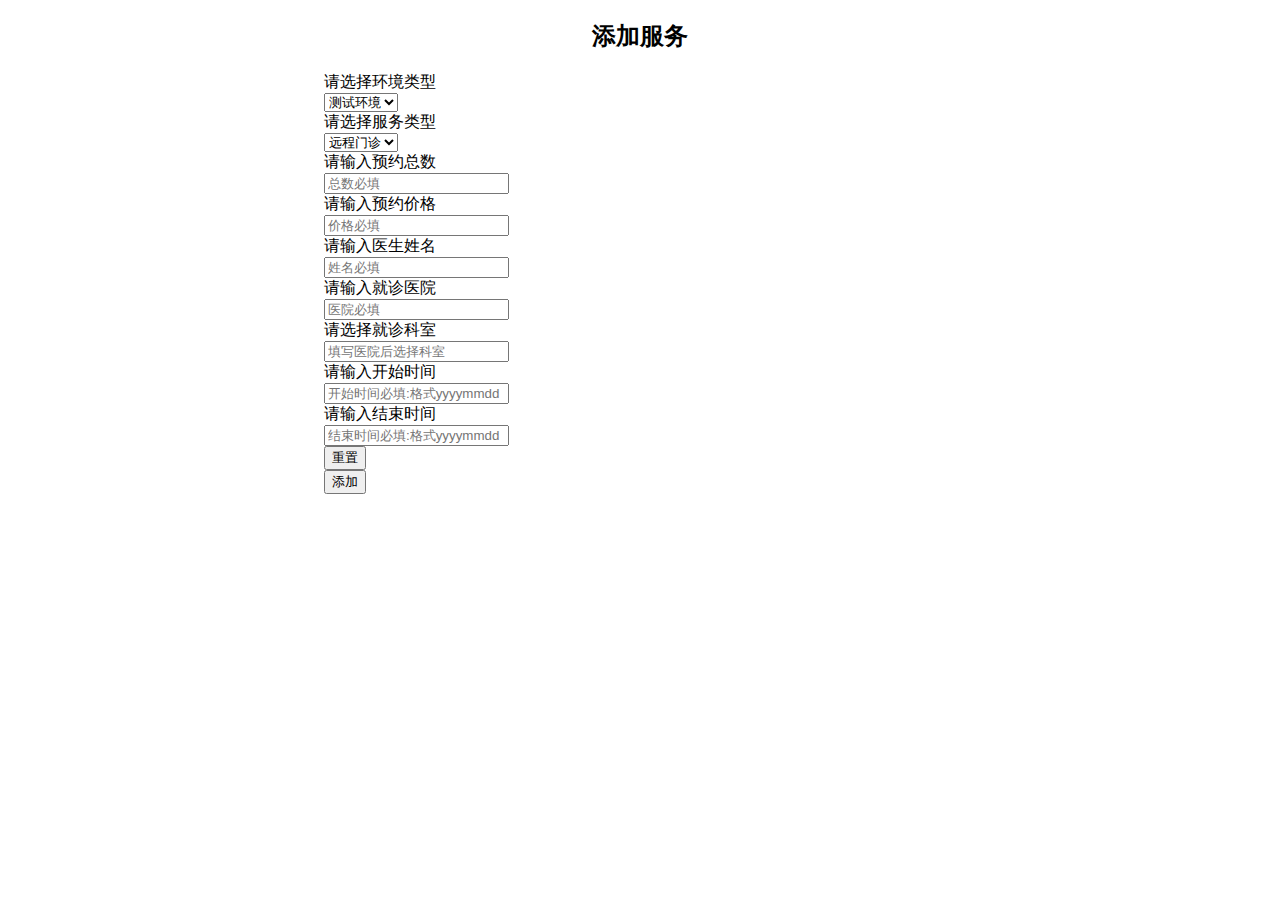
<file: src/main/resources/templates/index.html>
<!DOCTYPE HTML>
<html xmlns:th="http://www.thymeleaf.org">
<head>
    <title>商品列表</title>
    <meta http-equiv="Content-Type" content="text/html; charset=UTF-8" />
    <!-- jquery -->
    <script type="text/javascript" th:src="@{/js/jquery.min.js}"></script>
    <!-- bootstrap -->
    <link rel="stylesheet" type="text/css" th:href="@{/bootstrap/css/bootstrap.min.css}" />
    <script type="text/javascript" th:src="@{/bootstrap/js/bootstrap.min.js}"></script>
    <!-- jquery-validator -->
    <script type="text/javascript" th:src="@{/jquery-validation/jquery.validate.min.js}"></script>
    <script type="text/javascript" th:src="@{/jquery-validation/localization/messages_zh.min.js}"></script>
    <!-- layer -->
    <script type="text/javascript" th:src="@{/layer/layer.js}"></script>
    <!-- md5.js -->
    <script type="text/javascript" th:src="@{/js/md5.min.js}"></script>
    <!-- common.js -->
    <script type="text/javascript" th:src="@{/js/common.js}"></script>

</head>
<body>
<form name="submitForm" id="submitForm" method="post"  style="width:50%; margin:0 auto" action="/manager/save/info" autocomplete="off">

    <h2 style="text-align:center; margin-bottom: 20px">添加服务</h2>

    <div class="form-group">
        <div class="row">
            <label class="form-label col-md-4">请选择环境类型</label>
            <div class="col-md-5">
                <input type="hidden" id="envType" name="envType" value="0"/>
                <select class="selectpicker show-tick form-control" data-live-search="true" id="envirType">
                    <option id="dev"  value="0">测试环境</option>
                    <option id=""  value="1">正式环境</option>
                </select>
            </div>
            <div class="col-md-1">
            </div>
        </div>
    </div>
    <div class="form-group">
        <div class="row">
            <label class="form-label col-md-4">请选择服务类型</label>
            <div class="col-md-5">
                <input type="hidden" id="serviceType" name="serviceType" value="05"/>
                <select class="selectpicker show-tick form-control" data-live-search="true" id="serverType">
                    <option id="menzhen"  value="05">远程门诊</option>
                    <option id="mianzhen"  value="06">预约面诊</option>
                    <option id="shoushu" value="07">预约手术</option>
                </select>
            </div>
            <div class="col-md-1">
            </div>
        </div>
    </div>

    <div class="form-group">
        <div class="row">
            <label class="form-label col-md-4">请输入预约总数</label>
            <div class="col-md-5">
                <input id="totalSeat" name = "totalSeat" class="form-control" type="number" placeholder="总数必填" required="true"
                />
            </div>
        </div>
    </div>
    <div class="form-group">
        <div class="row">
            <label class="form-label col-md-4">请输入预约价格</label>
            <div class="col-md-5">
                <input id="price" name = "price" class="form-control" type="number" placeholder="价格必填" required="true"
                />
            </div>
        </div>
    </div>
    <div class="form-group">
        <div class="row">
            <label class="form-label col-md-4">请输入医生姓名</label>
            <div class="col-md-5">
                <input id="doctor" name = "doctor" class="form-control" type="text" placeholder="姓名必填" required="true" list="doctorIde"/>
                <datalist id="doctorIde">
                    <!--<option value="Brackets" />-->
                </datalist>
            </div>
        </div>
    </div>
    <div class="form-group">
        <div class="row">
            <label class="form-label col-md-4">请输入就诊医院</label>
            <div class="col-md-5">
                <input id="hospital" name = "hospital" class="form-control"  type="text" placeholder="医院必填" required="true"  list="ide"
                />
                <datalist id="ide">
                    <!--<option value="Brackets" />-->
                </datalist>
            </div>
        </div>
    </div>
    <div class="form-group">
        <div class="row">
            <label class="form-label col-md-4">请选择就诊科室</label>
            <div class="col-md-5">
                <input id="hospitalDept" name = "hospitalDept" class="form-control" type="text" placeholder="填写医院后选择科室"
                       required="true" list="deptIde"  readonly="readonly"
                />
                <datalist id="deptIde">
                    <!--<option value="Brackets" />-->
                </datalist>
            </div>
        </div>
    </div>
    <div class="form-group">
        <div class="row">
            <label class="form-label col-md-4">请输入开始时间</label>
            <div class="col-md-5">
                <input id="startTime" name = "startTime" class="form-control" type="text" placeholder="开始时间必填:格式yyyymmdd" required="true"
                />
            </div>
        </div>
    </div>
    <div class="form-group">
        <div class="row">
            <label class="form-label col-md-4">请输入结束时间</label>
            <div class="col-md-5">
                <input id="endTime" name = "endTime" class="form-control" type="text" placeholder="结束时间必填:格式yyyymmdd" required="true"
                />
            </div>
        </div>
    </div>

    <div class="row">
        <div class="col-md-5">
            <button class="btn btn-primary btn-block" type="reset" id="reset"  onclick="reset()">重置</button>

        </div>
        <div class="col-md-5">
            <button class="btn btn-primary btn-block" type="submit" >添加</button>
        </div>
    </div>
    <input id="addStatus" type="hidden" th:value="${code}" />
    <input id="addStatusName" type="hidden" th:value="${msg}"/>
</form>
</body>
<script>

    $(document).ready(function() {
        $("#serverType").change(function() { SelectChange(); });
        $("#envirType").change(function() { SelectenvirTypeChange(); });
//        $("#doctor").change(function() { ajaxdoctor(); });
        $('#doctor').on('compositionend',function(){
            ajaxdoctor();
        });
        $('#hospital').on('compositionend',function(){
            ajaxhospital();
        });
        $('#hospitalDept').on('compositionend',function(){
            ajaxdept();
        });
//        $("#hospital").change(function() { ajaxhospital(); });

    })

    $('#hospital').bind('input propertychange', function() {
        var a = $('#hospital').val();
        var id=a.split("_")[0];
        if(isNumber(id)){
            ajaxdept(id);
        }
    });
    /* <![CDATA[ */
    var a = $('#addStatus').val();
    if(a!=null&&a!=""&&a!="-1"){
        alert($('#addStatusName').val());
        var a = $('#addStatus').val("-1");
        $("#reset").trigger("click");
    }else{

    }
    /* ]]> */

   /* <![CDATA[
    $('#addStatus').bind('input propertychange', function() {
        var a = $('#addStatus').val();
        if(a!=null&&a!=""){
            alert($('#addStatusName').val());
        }
    });
    ]]>*/
    function isNumber(val) {
        var regPos = /^\d+(\.\d+)?$/; //非负浮点数
        var regNeg = /^(-(([0-9]+\.[0-9]*[1-9][0-9]*)|([0-9]*[1-9][0-9]*\.[0-9]+)|([0-9]*[1-9][0-9]*)))$/; //负浮点数
        if(regPos.test(val) || regNeg.test(val)) {
            return true;
        } else {
            return false;
        }
    }

    function ajaxdept(id) {
       /* var hospital=$("#hospital").val();
        if(hospital==null||hospital==""){
            alert("请先选择就诊医院！")
            $("#hospitalDept").val("")
            return;
        }*/
        $.ajax({
            url: "/manager/select/dept",
            type: "GET",
            dataType:'json',
            headers: {
                "Content-Type": "application/json;charset=utf-8"
            },
            contentType:'application/json; charset=utf-8',
            data:{
                hospital:id,
                envType:$("#envType").val()
            },
            success:function(data){
                layer.closeAll();
                $("#deptIde").empty();
                if(data.length==0){
                    $('#hospitalDept').val("");
                    alert("此医院下暂无科室！请添加科室")
                }else {
                    //必须加注释部分，否则无法识别for
                    /* <![CDATA[ */
                    for (var i = 0; i < data.length; i++) {
                        $("#deptIde").append('<option value="' + data[i] + '"/>');
                    }
                    /* ]]> */
                }
            },
            error:function(){
                layer.closeAll();
            }
        });
    }
    function ajaxhospital() {
        $.ajax({
            url: "/manager/select/hospital",
            type: "GET",
            dataType:'json',
            headers: {
                "Content-Type": "application/json;charset=utf-8"
            },
            contentType:'application/json; charset=utf-8',
            data:{
                hospital:$("#hospital").val(),
                envType:$("#envType").val()
            },
            success:function(data){
                layer.closeAll();
                $("#ide").empty();
                $("#hospitalDept").removeAttr("readonly");
                if(data.length==0){
                    $('#hospital').val("");
                    $('#hospital').attr("placeholder","无此医院，请核对！");
                }else {
                    //必须加注释部分，否则无法识别for
                    /* <![CDATA[ */
                    for (var i = 0; i < data.length; i++) {
                        $("#ide").append('<option value="' + data[i] + '"/>');
                    }
                    /* ]]> */
                    //获取医院科室
                }
//                $("#hospitalDept").attr("readonly","readonly");
            },
            error:function(){
                layer.closeAll();
            }
        });
    }
    function SelectChange() {
        var selectValue = $("#serverType").val();
//        alert(selectValue)
        $("#serviceType").val(selectValue);
    }
    function SelectenvirTypeChange() {
        var selectValue = $("#envirType").val();
//        alert(selectValue)
        $("#envType").val(selectValue);
    }
    function ajaxdoctor() {
        $.ajax({
            url: "/manager/select/doctor",
            type: "GET",
            dataType:'json',
            headers: {
                "Content-Type": "application/json;charset=utf-8"
            },
            contentType:'application/json; charset=utf-8',
            data:{
                doctor:$("#doctor").val(),
                envType:$("#envType").val(),
            },
            success:function(data){
                layer.closeAll();
                $("#doctorIde").empty();
                if(data.length==0){
                    $('#doctor').val("");
                    $('#doctor').attr("placeholder","无此医生，请核对姓名！");
                }else {
                    //必须加注释部分，否则无法识别for
                    /* <![CDATA[ */
                    for (var i = 0; i < data.length; i++) {
                        var doctor =
                            data[0].split(" ")[0] + "_" +
                            data[0].split(" ")[1] + "_" +
                            data[0].split(" ")[2] +
                            data[0].split(" ")[3];
                        $("#doctorIde").append('<option value="' + doctor + '"/>');
                    }
                    /* ]]> */
                }
            },
            error:function(){
                layer.closeAll();
            }
        });
    }
</script>
</html>
</file>
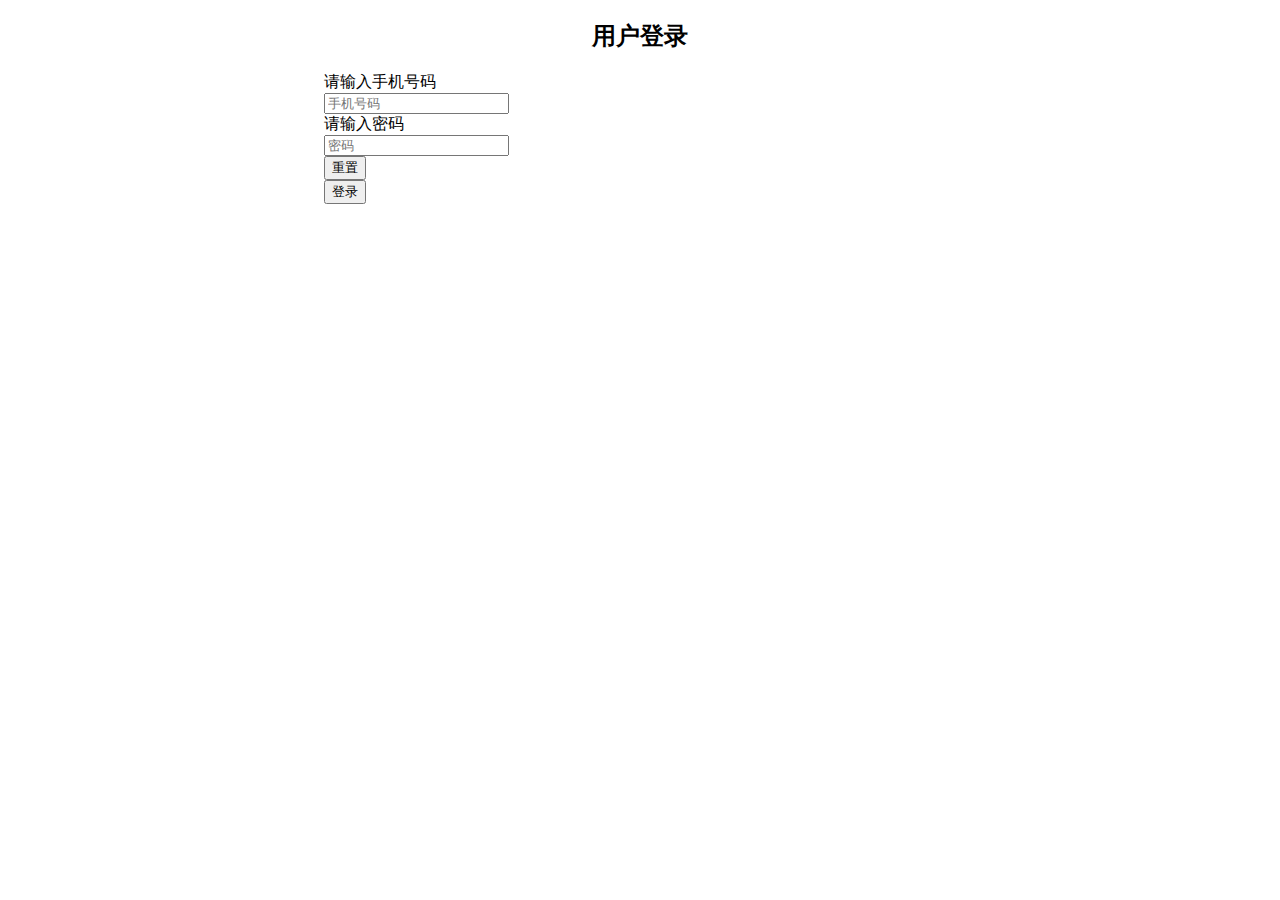
<file: src/main/resources/templates/login.html>
<!DOCTYPE HTML>
<html xmlns:th="http://www.thymeleaf.org">
<head>
    <title>登录</title>
    <meta http-equiv="Content-Type" content="text/html; charset=UTF-8" />
    
    <!-- jquery thyemleaf引入静态文件的表示方式 -->
    <script type="text/javascript" th:src="@{/js/jquery.min.js}"></script>
    <!-- bootstrap -->
    <link rel="stylesheet" type="text/css" th:href="@{/bootstrap/css/bootstrap.min.css}" />
    <script type="text/javascript" th:src="@{/bootstrap/js/bootstrap.min.js}"></script>
    <!-- jquery-validator 表单验证-->
    <script type="text/javascript" th:src="@{/jquery-validation/jquery.validate.min.js}"></script>
    <script type="text/javascript" th:src="@{/jquery-validation/localization/messages_zh.min.js}"></script>
    <!-- layer -->
    <script type="text/javascript" th:src="@{/layer/layer.js}"></script>
    <!-- md5.js -->
    <script type="text/javascript" th:src="@{/js/md5.min.js}"></script>
    <!-- common.js -->
    <script type="text/javascript" th:src="@{/js/common.js}"></script>
    
</head>
<body>

<form name="loginForm" id="loginForm" method="post"  style="width:50%; margin:0 auto">

	<h2 style="text-align:center; margin-bottom: 20px">用户登录</h2>
	
	<div class="form-group">
       	<div class="row">
	       	<label class="form-label col-md-4">请输入手机号码</label>
	        <div class="col-md-5">
	        	<input id="mobile" name = "mobile" class="form-control" type="text" placeholder="手机号码" required="true"  minlength="11" maxlength="11" />
	    	</div>
	    	<div class="col-md-1">
	    	</div>
    	</div>
    </div>
    
    <div class="form-group">
     		<div class="row">
		        <label class="form-label col-md-4">请输入密码</label>
		        <div class="col-md-5">
		        	<input id="password" name="password" class="form-control" type="password"  placeholder="密码" required="true" minlength="6" maxlength="16" />
	       		</div>
      		</div>
	</div>
	
	<div class="row">
		     	<div class="col-md-5">
	       	 		<button class="btn btn-primary btn-block" type="reset" onclick="reset()">重置</button>
	       	 	</div>
	       	 	<div class="col-md-5">
	       	 		<button class="btn btn-primary btn-block" type="submit" onclick="login()">登录</button>
	       	 	</div>
	 </div>
	 
</form>
</body>
<script>
function login(){
	$("#loginForm").validate({
        submitHandler:function(form){
             doLogin();
        }    
    });
}
function doLogin(){
	g_showLoading();
	
	var inputPass = $("#password").val();
	var salt = g_passsword_salt;
	var str = ""+salt.charAt(0)+salt.charAt(2) + inputPass +salt.charAt(5) + salt.charAt(4);
	var password = md5(str);
	
	$.ajax({
		url: "/login/login2",
	    type: "POST",
	    data:{
	    	mobile:$("#mobile").val(),
	    	password: password
	    },
	    success:function(data){
	    	layer.closeAll();
	    	if(data.code == 0){
	    		layer.msg("成功");
	    		window.location.href="/manager/save/index";
	    	}else{
	    		layer.msg(data.msg);
	    	}
	    },
	    error:function(){
	    	layer.closeAll();
	    }
	});
}
</script>
</html>
</file>
